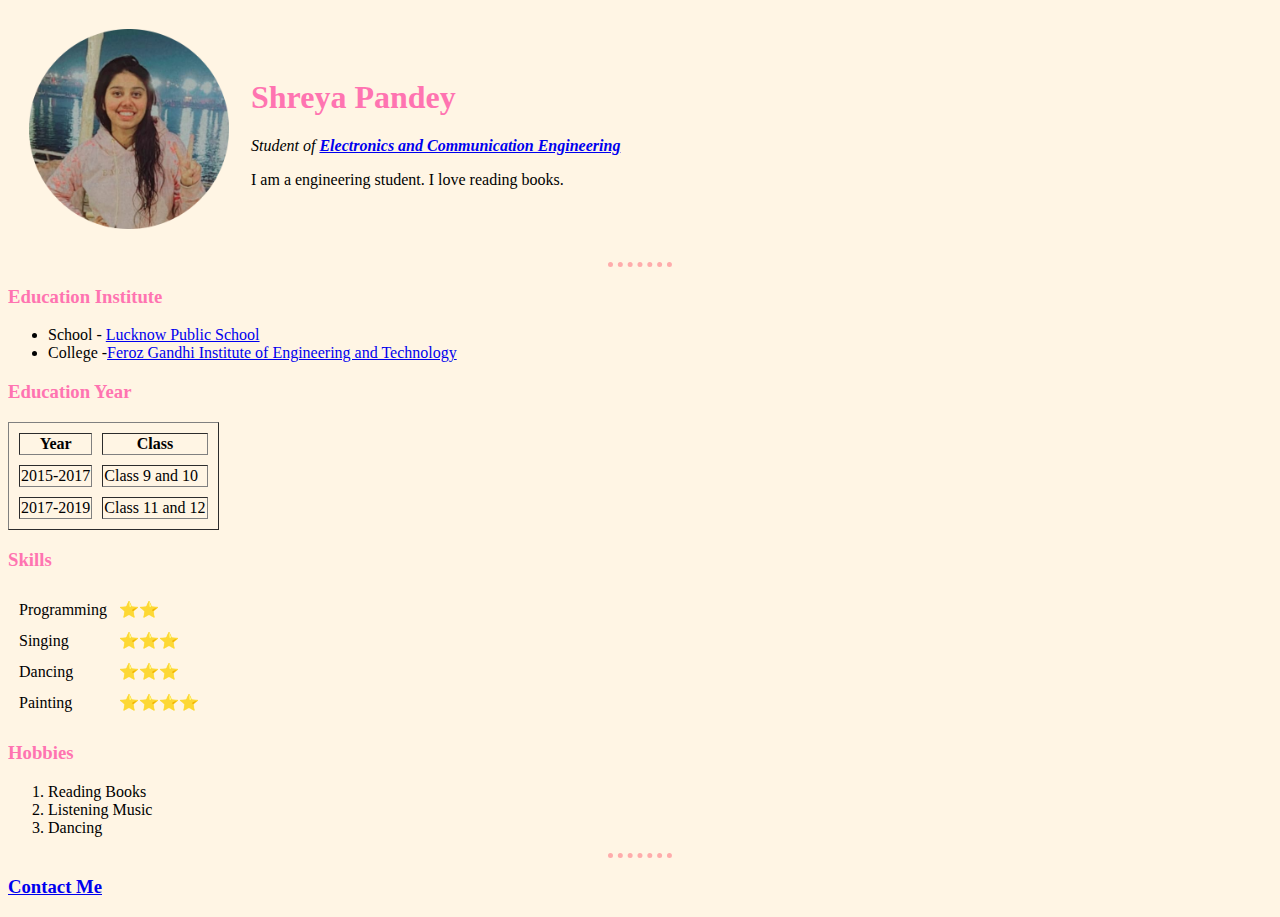
<file: index.html>
<!DOCTYPE html>
<html lang="en">
<head>
    <meta charset="UTF-8">
    <title> Shreya'personal site </title>
    <link rel="stylesheet" href="styles.css">
</head>
<body>
    <table cellspacing="20">
        <tr>
            <td><img src="shreya.png.png" alt=" shreya profile photo"></td>
            <td><h1>Shreya Pandey</h1>
                <p><em>Student of <strong><a href="https://in.indeed.com/career-advice/finding-a-job/what-is-electronics-and-communication-engineering">Electronics and Communication Engineering</a></strong></em></p>
                <p>I am a engineering student. I love reading books. </p> </td>
        </tr>
    </table>
    <hr>
    <h3>Education Institute</h3>
    <ul>
        <li>School - <a href="https://www.lucknowpublicschoolsandcolleges.com/ ">Lucknow Public School</a></li>
        <li>College -<a href="http://fgiet.ac.in/ ">Feroz Gandhi Institute of Engineering and Technology</a></li>
    </ul>
    <h3>Education Year</h3>
    <table border="1" cellspacing="10">
        <thead>
            <tr>
                <th>Year</th>
                <th>Class</th>
            </tr>
        </thead>
        <tbody>
            <tr>
                <td>2015-2017</td>
                <td>Class 9 and 10</td>
            </tr>
            <tr>
                <td>2017-2019</td>
                <td>Class 11 and 12</td>
            </tr>
        </tbody>
    </table>
    <h3>Skills</h3>
    <table cellspacing="10">
        <tr>
            <td>Programming</td>
            <td>⭐⭐</td>
        </tr>
        <tr>
            <td>Singing</td>
            <td>⭐⭐⭐</td>
        </tr>
        <tr>
            <td>Dancing</td>
            <td>⭐⭐⭐</td>
        </tr>
        <tr>
            <td>Painting</td>
            <td>⭐⭐⭐⭐</td>
        </tr>
    </table>
    <h3>Hobbies</h3>
    <ol>
        <li>Reading Books</li>
        <li>Listening Music</li>
        <li>Dancing</li>
    </ol> 
    <hr>
    <h3><a href="contact me.html">Contact Me</a> </h3>
</body>
</html>
</file>
<file: styles.css>
body {
    background-color: #FFF5E4;
  }
hr {
    border-style: none;
    border-top-style: dotted;
    border-color: #FFACAC;
    border-width: 5px;
    height: 0px;
    width: 5%;
}  
img {
    height: 200px;
} 
h1{
    color: #FF74B1;
}
h2{
    color: #FF74B1;
}
h3{
    color: #FF74B1;
}
</file>
